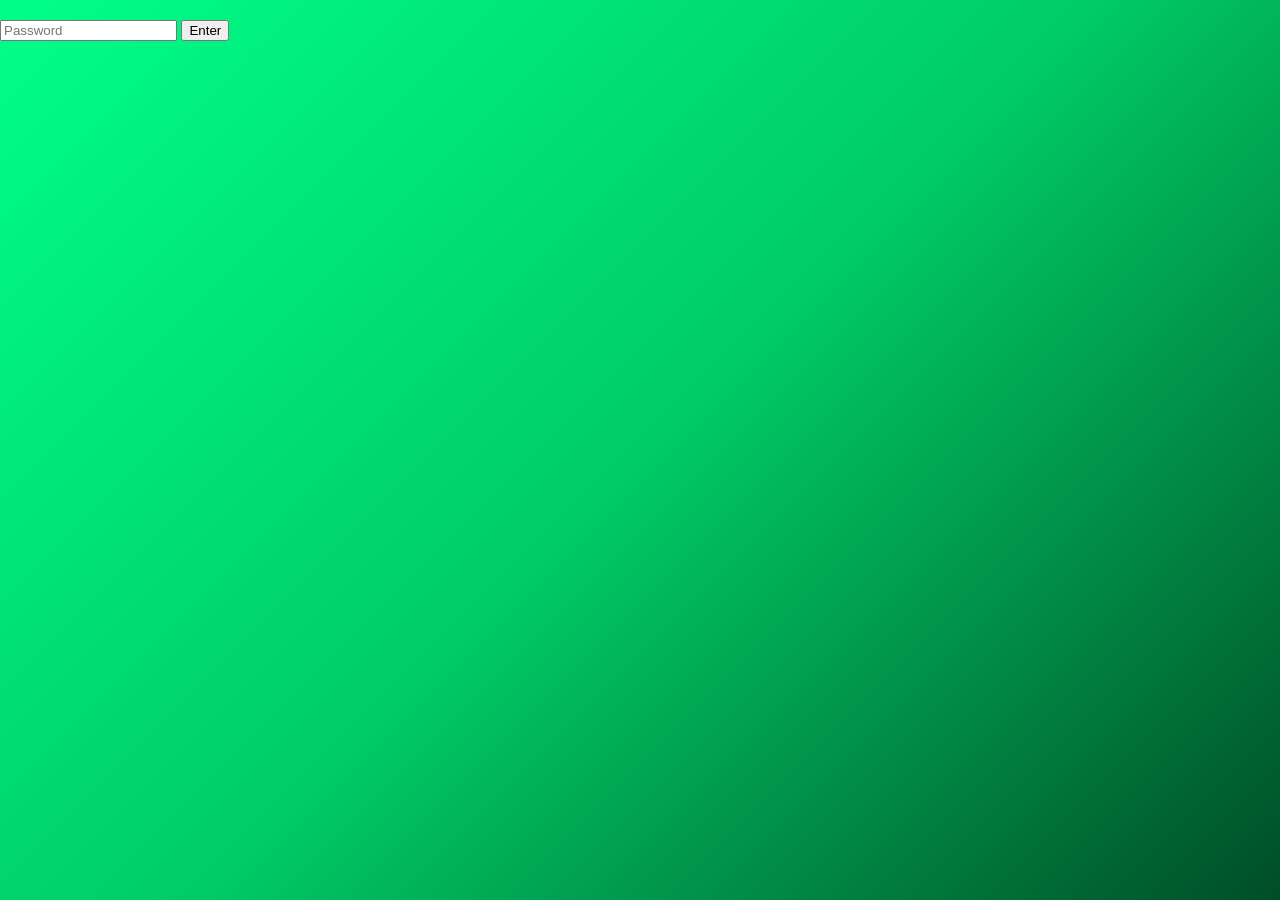
<file: Index.html>
<!DOCTYPE html>
<html lang="en">
<head>
    <meta charset="UTF-8">
    <title>RCAMS GAMES</title>
    <link rel="stylesheet" href="style.css">
</head>
<body>

<!-- PASSWORD SCREEN -->
<div id="loginScreen" class="login-screen">
    <div class="login-box">
        <h2>Enter Password</h2>
        <input type="password" id="passwordInput" placeholder="Password">
        <button id="loginBtn">Enter</button>
        <p id="errorMsg"></p>
    </div>
</div>

<!-- MAIN WEBSITE -->
<div id="siteContent" style="display:none;">

    <header>
        <h1>RCAMS GAMES</h1>
    </header>

    <main>
        <div id="homeScreen" class="screen">
            <div id="gameList" class="game-grid"></div>
        </div>

        <div id="gameScreen" class="screen hidden">
            <div class="top-bar">
                <button id="backBtn">Back to Home</button>
            </div>
            <div class="iframe-container">
                <div class="game-container">

    <div class="game-controls">
        <button id="newTabBtn">Open in New Tab</button>
        <button id="fullscreenBtn">Fullscreen</button>
    </div>

    <iframe id="gameFrame"></iframe>

</div>

            </div>
        </div>
    </main>

</div>

<script src="script.js"></script>
</body>

</html>
</file>
<file: style.css>
html, body {
    height: 100%;
    margin: 0;
    padding: 0;
    overflow-x: hidden;
}

body {
    font-family: Arial, sans-serif;
    /* STRONG GREEN GRADIENT */
    background: linear-gradient( 135deg, #00ff88 0%, #00cc66 50%, #004d26 100% );
    background-attachment: fixed;
    background-size: cover;
    color: white;
    margin: 0;
    overflow: hidden; /* disables scrolling everywhere */
}

/* Screens */
.screen {
    position: absolute;
    width: 100%;
    height: 100vh;
    display: flex;
    justify-content: center;
    align-items: center;
    flex-direction: column;
    opacity: 0;
    pointer-events: none;
    transition: opacity 0.8s ease;
}

.active {
    opacity: 1;
    pointer-events: all;
}

/* Intro */
/* Intro Title Animation */
.title {
    font-size: 10rem;
    letter-spacing: 5px;
    cursor: pointer;
    position: relative;
    transition: 0.5s;
}

/* GLITCH EFFECT */
.glitch {
    animation: glitchEffect 0.6s linear;
}

@keyframes glitchEffect {
    0% {
        transform: translate(0);
        text-shadow: 3px 0 #00ff88, -3px 0 #003300;
    }

    20% {
        transform: translate(-5px, 5px);
    }

    40% {
        transform: translate(5px, -5px);
    }

    60% {
        transform: translate(-5px, 0);
    }

    80% {
        transform: translate(5px, 5px);
    }

    100% {
        transform: translate(0);
        text-shadow: none;
    }
}

/* FLASH OUT */
.flashOut {
    animation: flashOut 0.8s forwards;
}

@keyframes flashOut {
    0% {
        opacity: 1;
        transform: scale(1);
    }

    50% {
        opacity: 1;
        transform: scale(1.3);
        text-shadow: 0 0 40px #00ff88;
    }

    100% {
        opacity: 0;
        transform: scale(0);
    }
}

/* Dramatic zoom animation */
.presentAnimation {
    animation: cinematicZoom 1s forwards;
}

@keyframes cinematicZoom {
    0% {
        transform: scale(1);
        opacity: 1;
        letter-spacing: 6px;
    }

    50% {
        transform: scale(1.4);
        letter-spacing: 15px;
        text-shadow: 0 0 40px #00ff88;
    }

    100% {
        transform: scale(0);
        opacity: 0;
    }
}

.zoom {
    transform: scale(1.5);
    opacity: 0;
}

/* Buttons */
.menu button {
    padding: 30px 80px;
    margin: 10px;
    font-size: 3.5rem;
    border: none;
    border-radius: 15px;
    background: #002211;
    color: #00ff88;
    cursor: pointer;
}

.back {
    position: absolute;
    top: 20px;
    left: 20px;
    padding: 10px 20px;
    border-radius: 8px;
    border: none;
    background: #002211;
    color: #00ff88;
    cursor: pointer;
}

#jimmyImage {
    width: 600px;
    border-radius: 15px;
    box-shadow: 0 0 25px #00ff88;
}

#jimmyText {
    font-size: 6rem;
    max-width: 2000px; /* controls how wide the text can be */
    width: 80%;
    text-align: left; /* better readability */
    line-height: 1.6;
    margin: 0 auto; /* centers it */
    word-wrap: break-word;
}
:root {
    --jimmy-size: 120px; /* CHANGE SIZE HERE */
    --jimmy-color: white
    --jimmy-glow: 15px;
    --jimmy-spacing: 3px;
}

#jimmyFiles {
    font-size: var(--jimmy-size);
    color: var(--jimmy-color);
    letter-spacing: var(--jimmy-spacing);
    text-shadow: 0 0 var(--jimmy-glow) var(--jimmy-color);
    margin-bottom: 20px;
}
h2 {
    font-size: 0px; /* Change this number */
    margin-bottom: 20px;
}
/* Allow scrolling only on Clips and Text pages */
#clipsPage,
#textsPage {
    overflow-y: auto; /* vertical scroll only */
    overflow-x: hidden; /* NO sideways scroll */
    height: 100vh;
    width: 100%;
    padding: 120px 20px;
    box-sizing: border-box;
}
</file>
